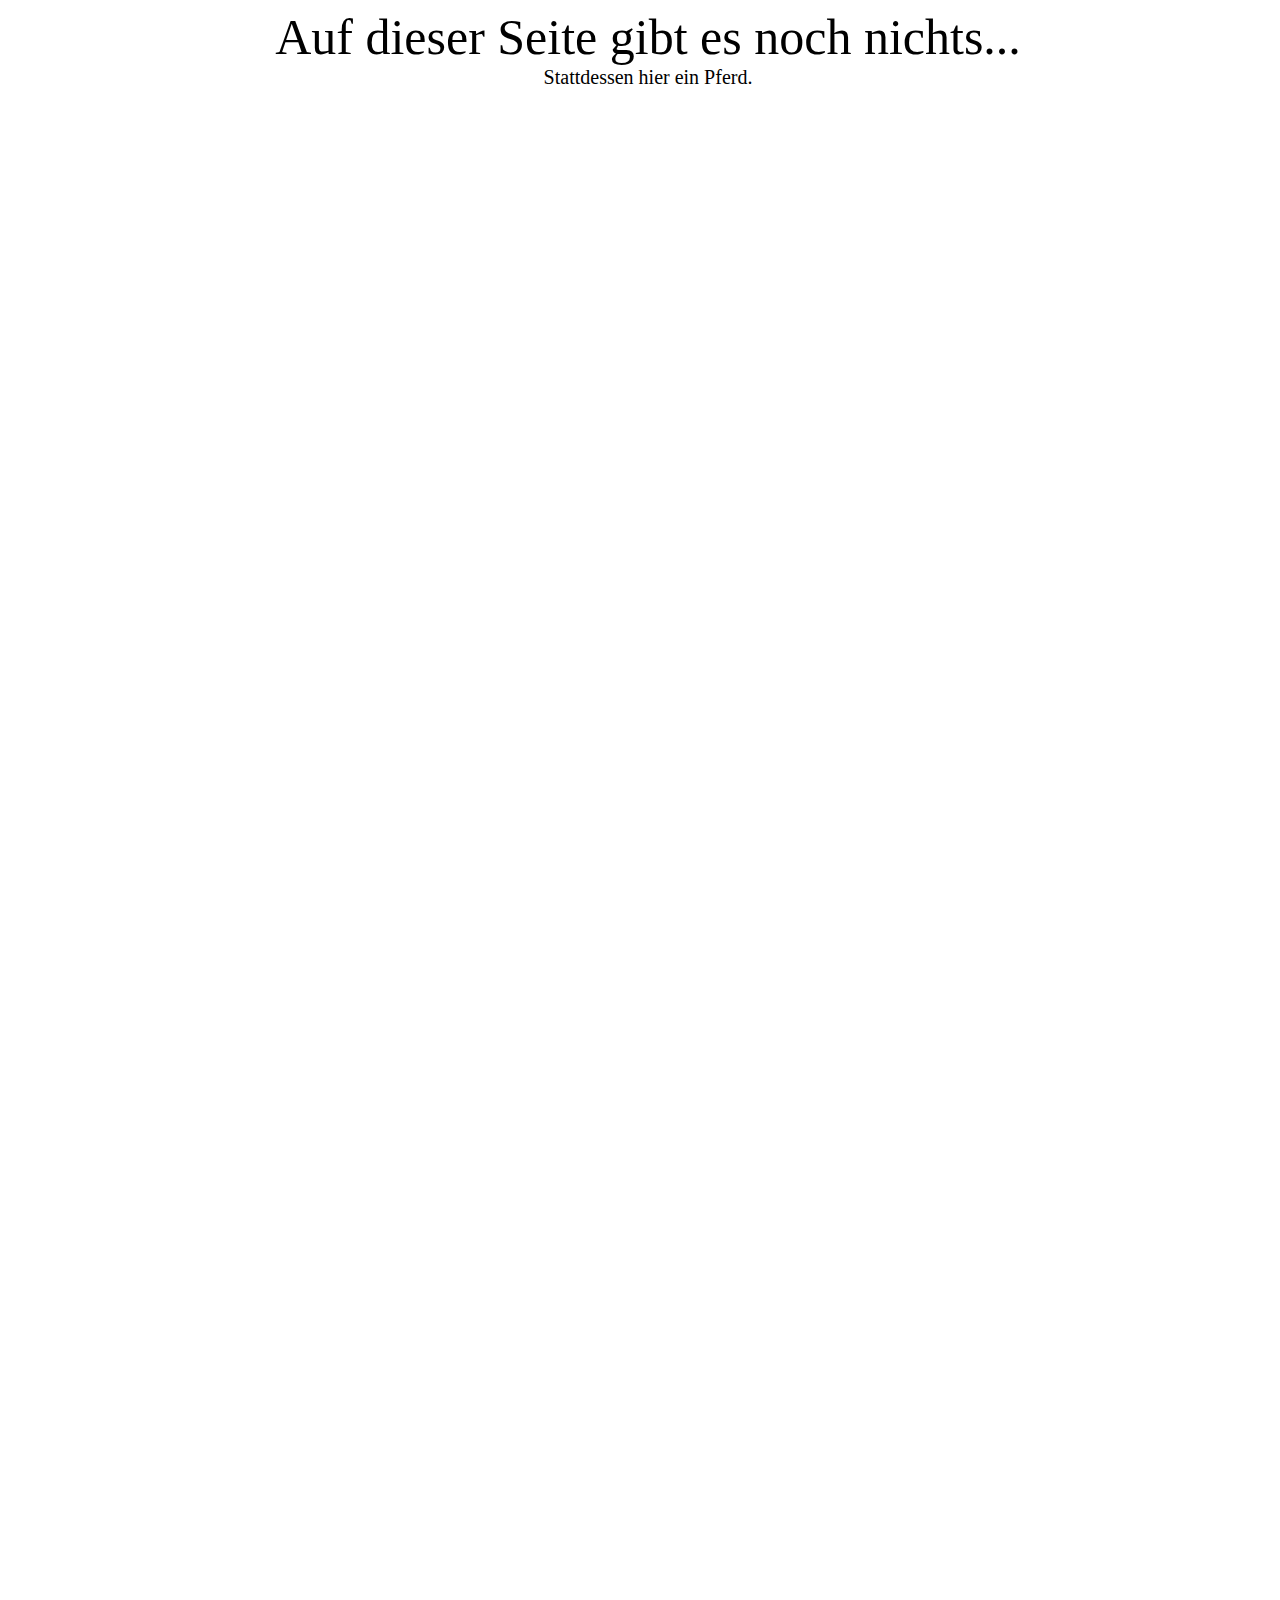
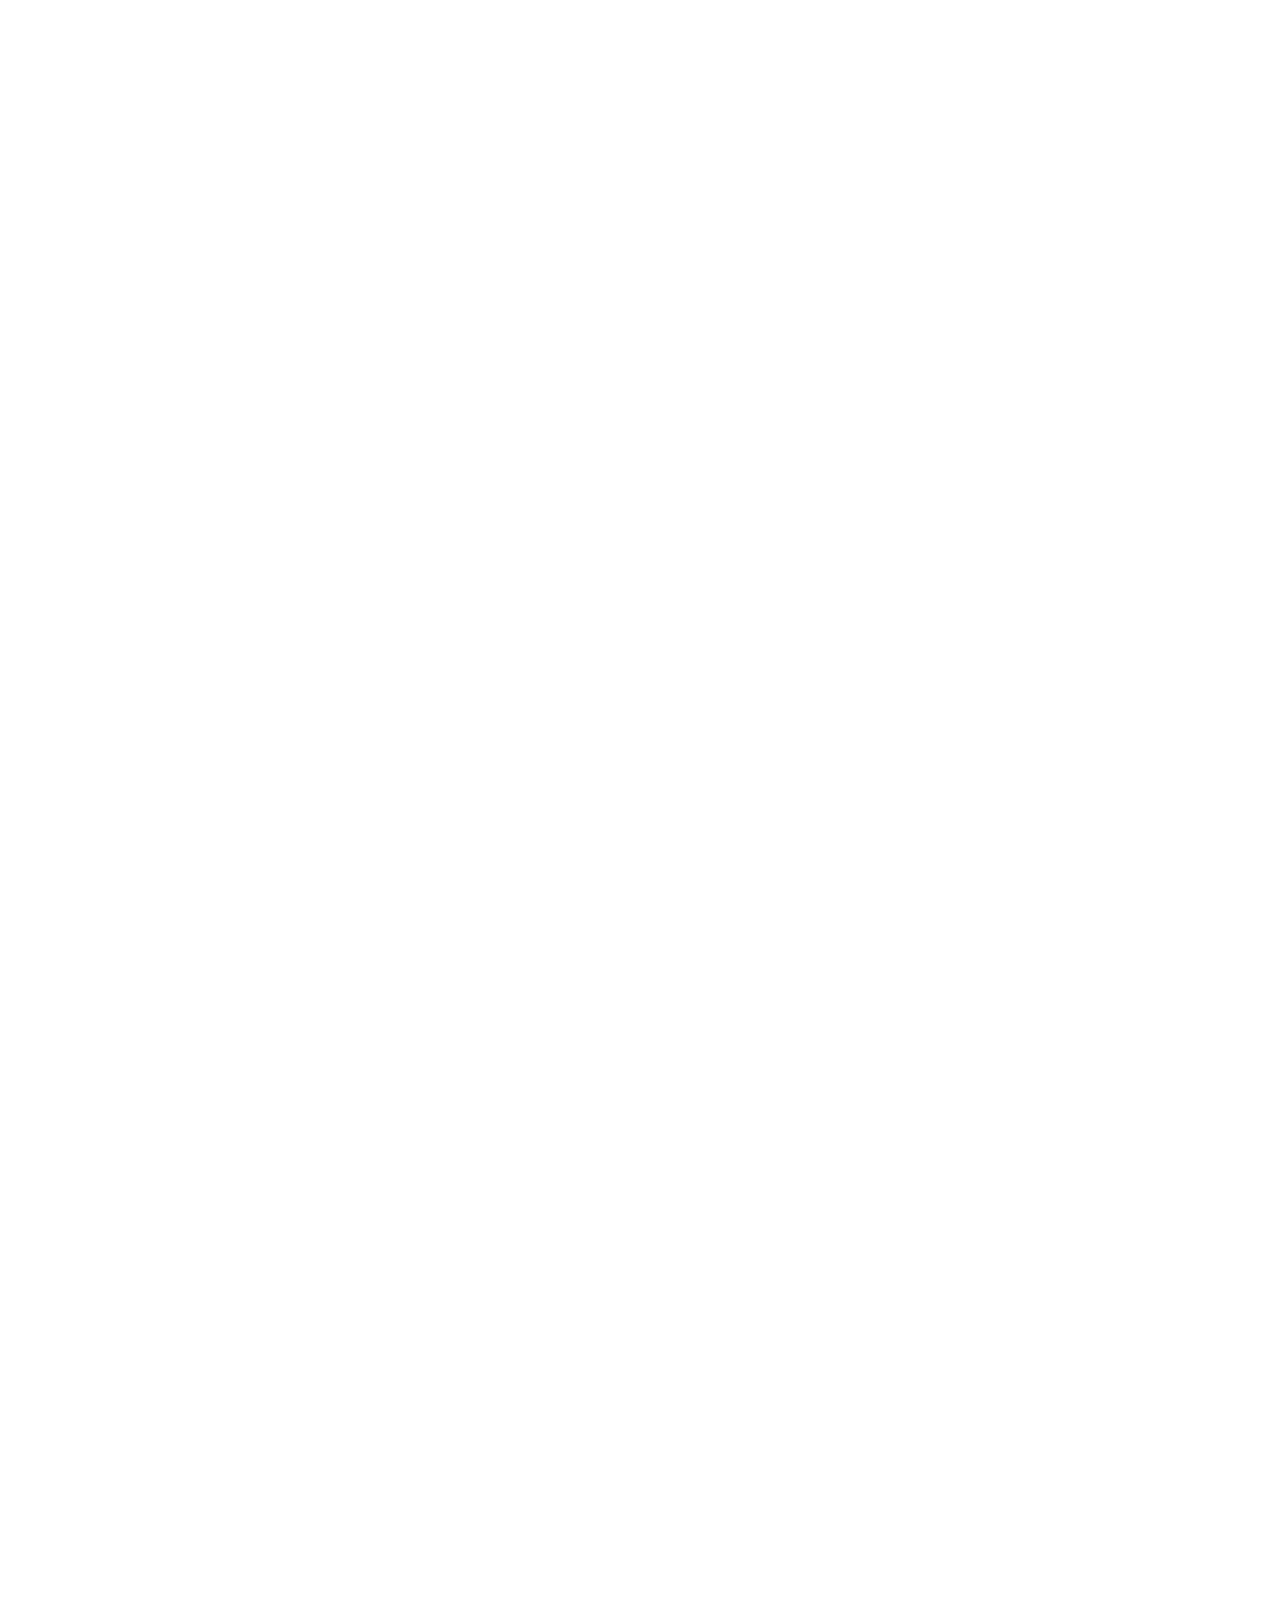
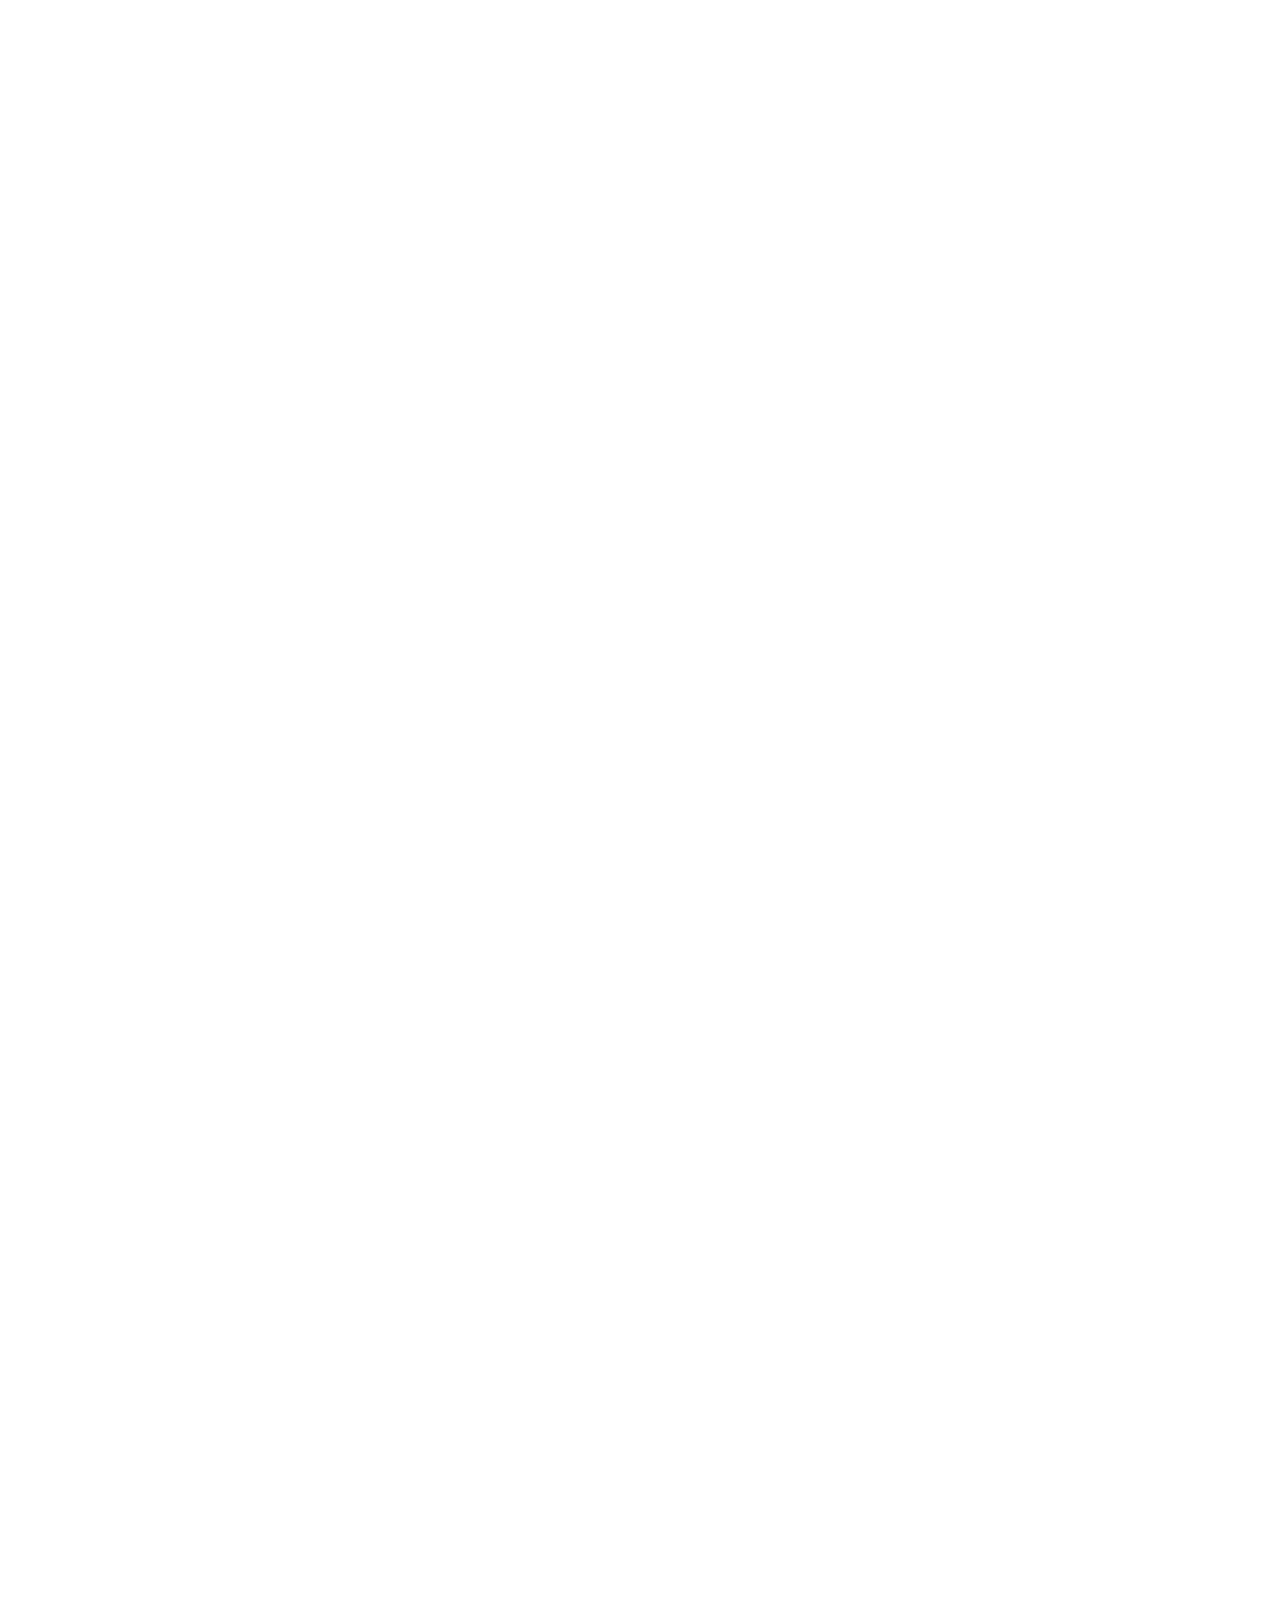
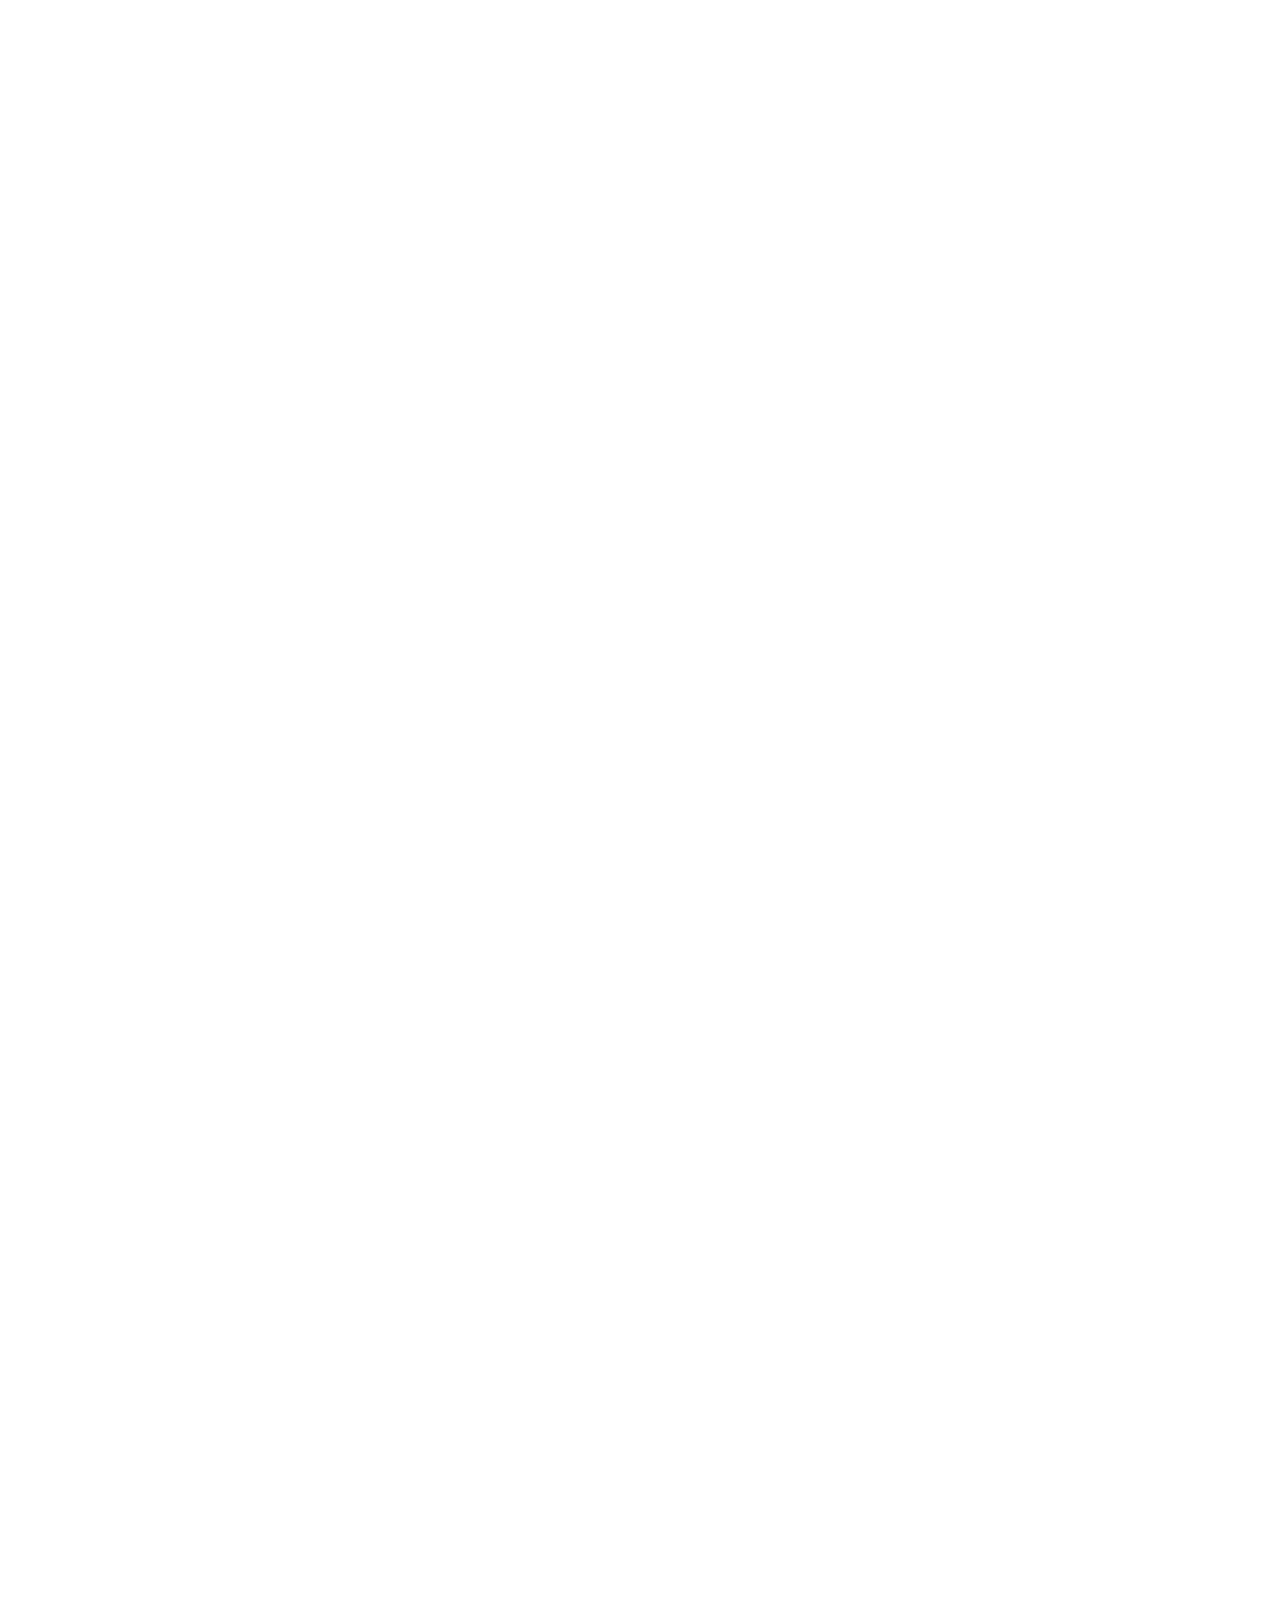
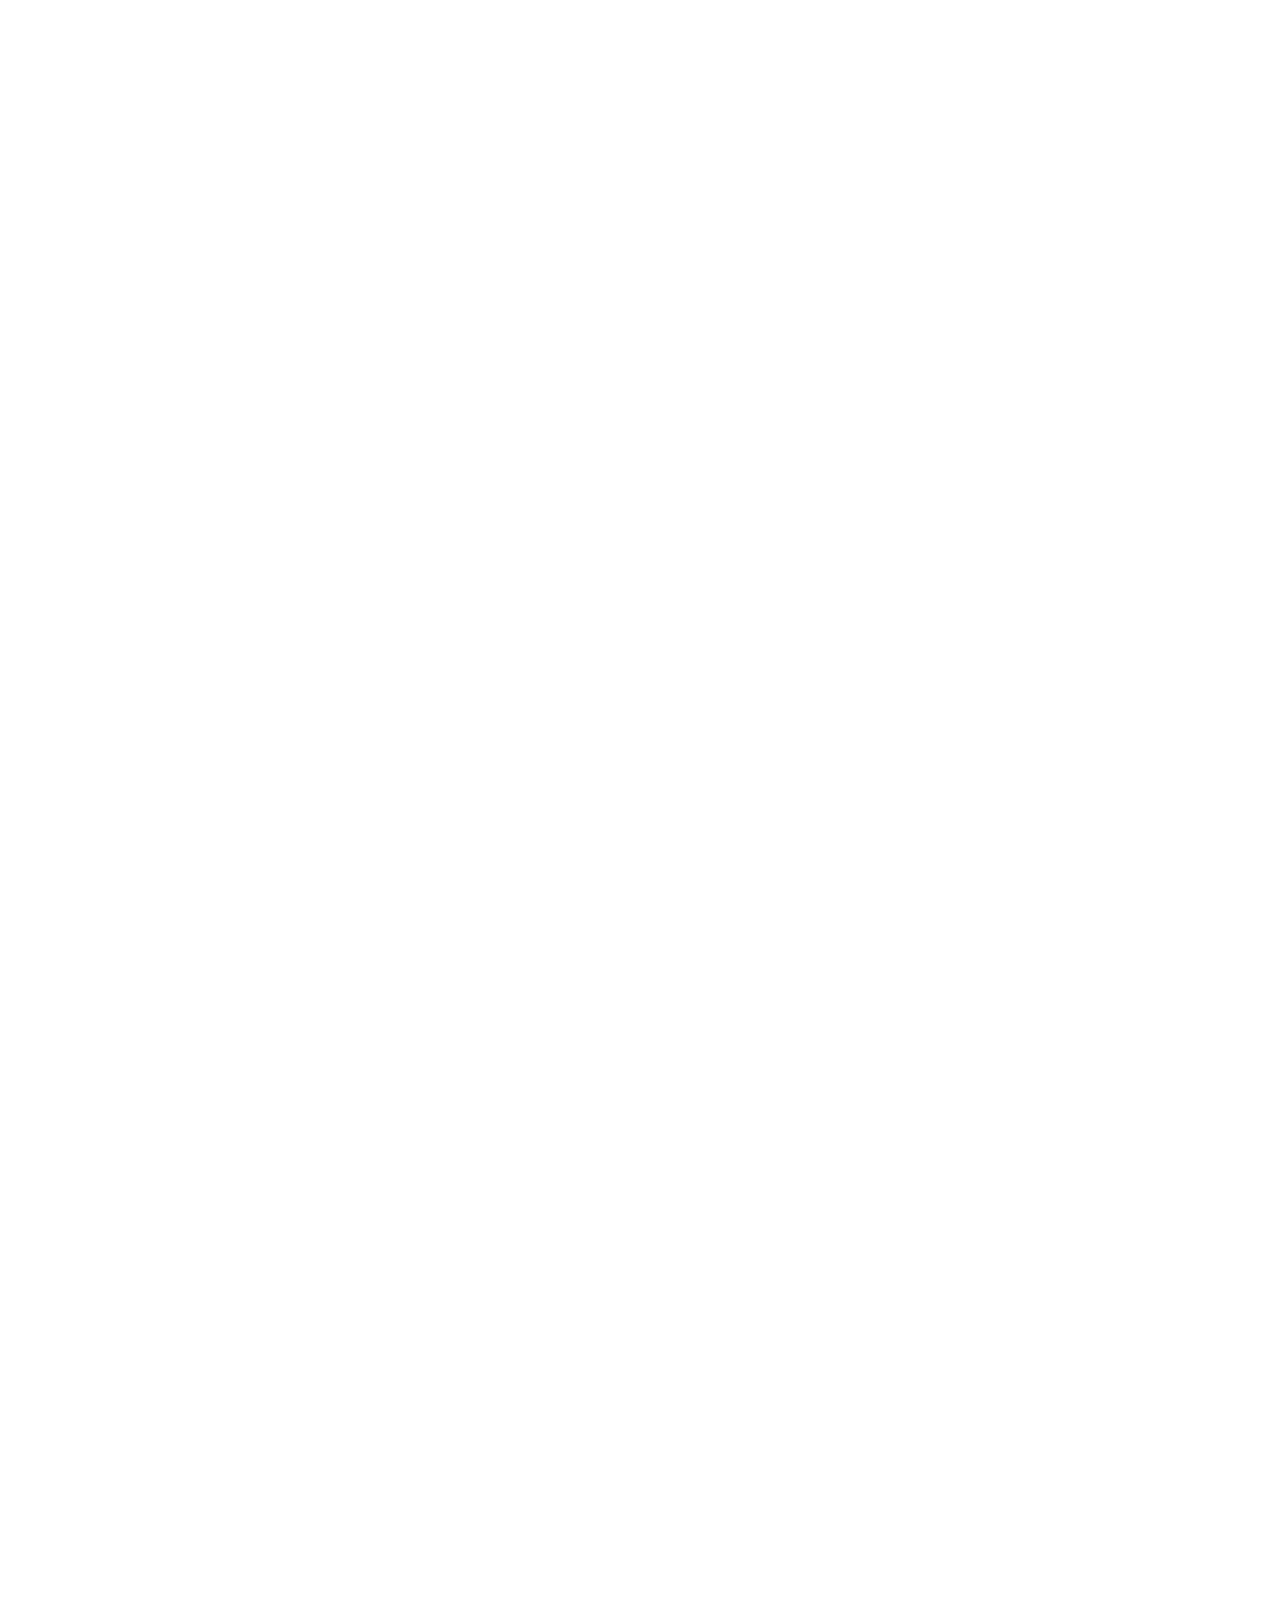
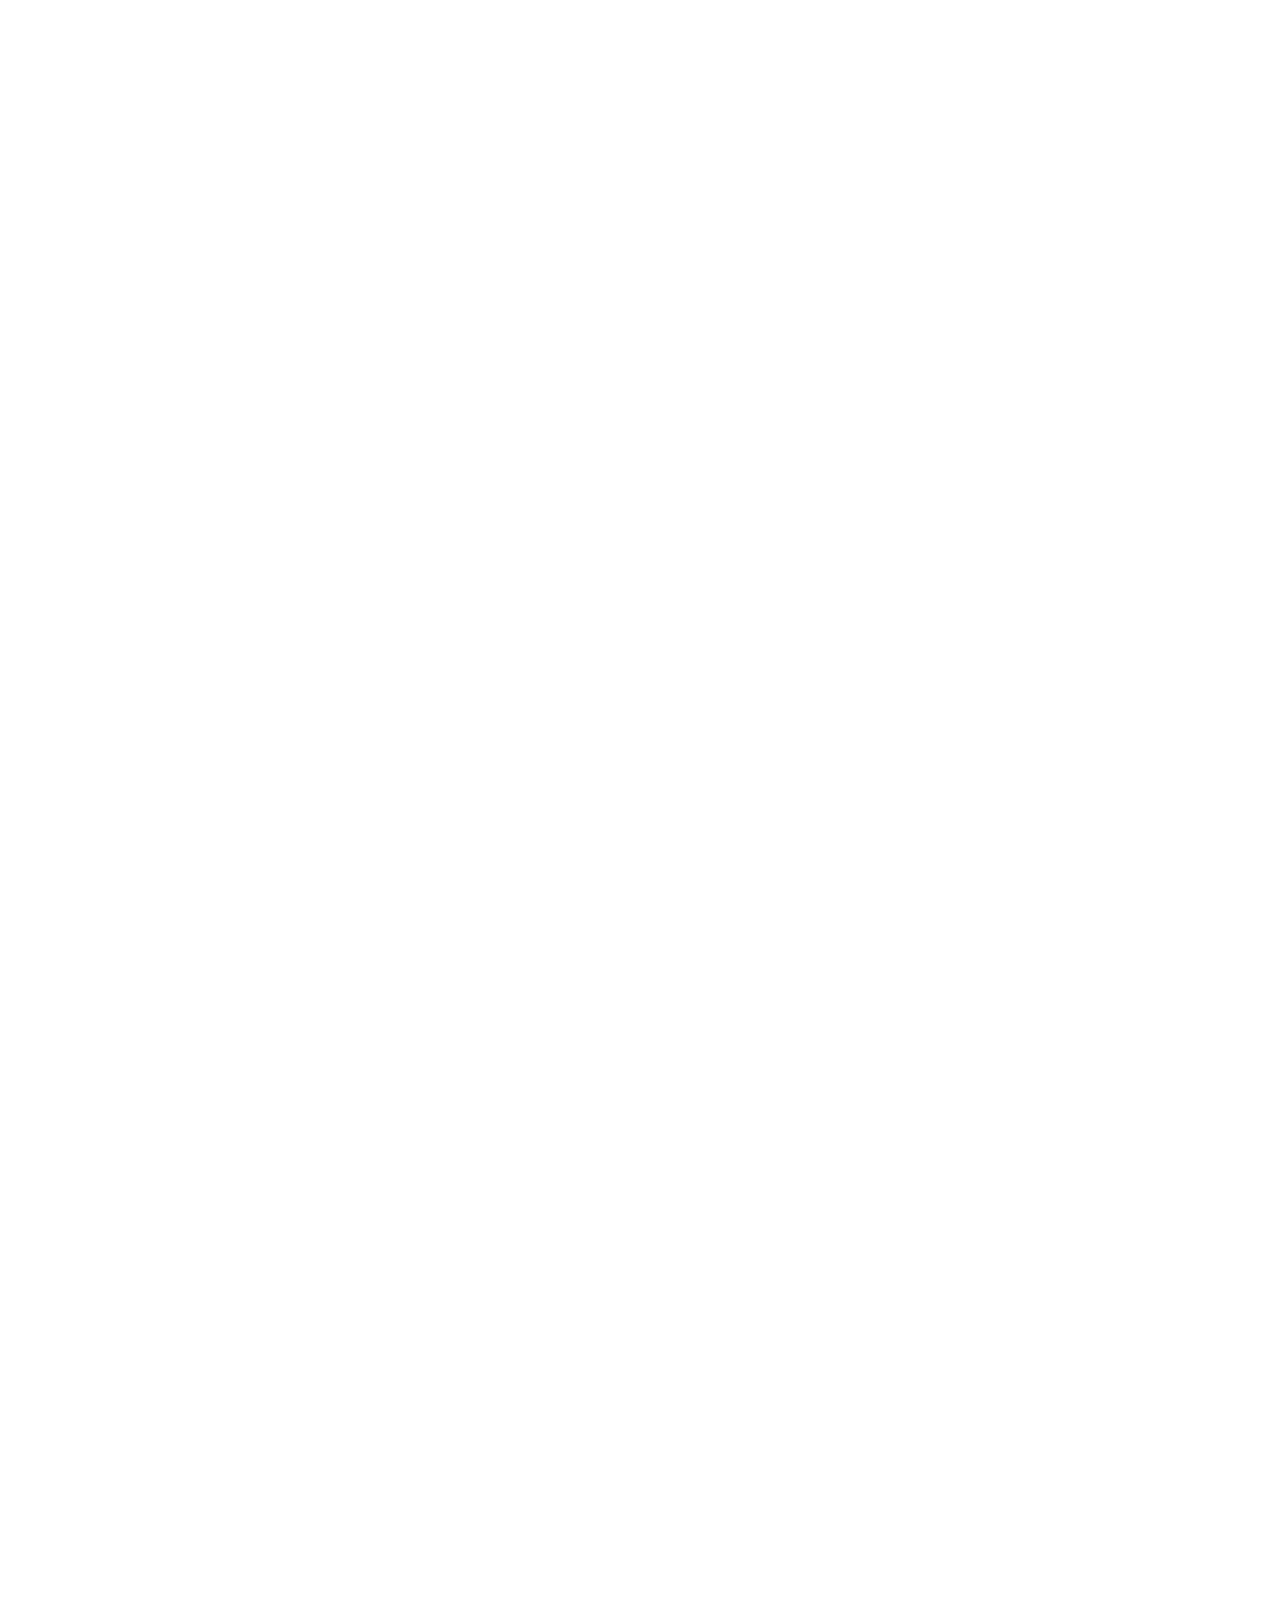
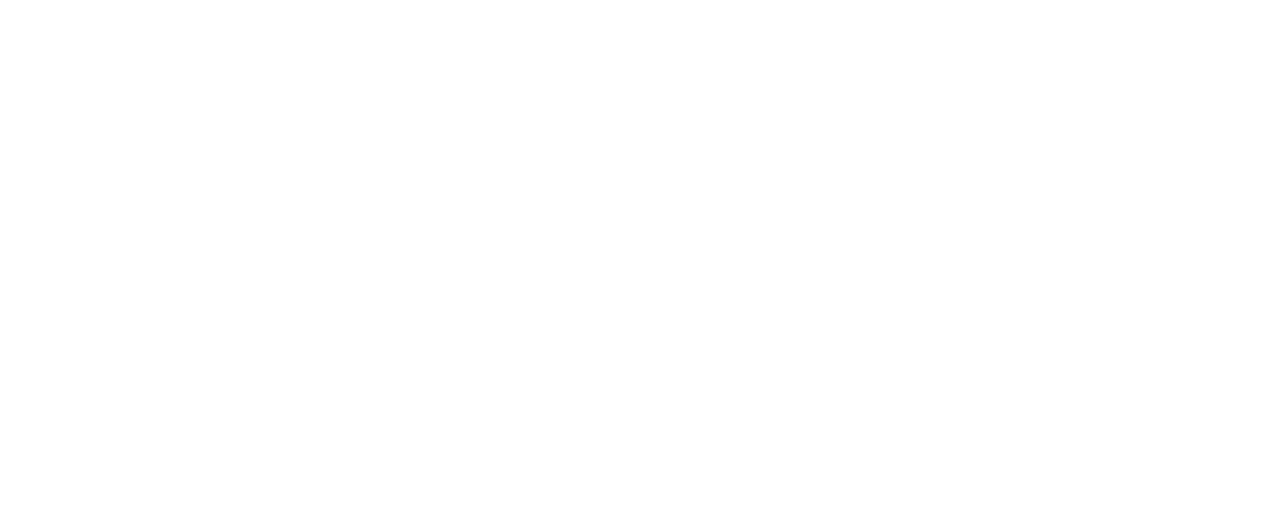
<file: loading.html>
<!DOCTYPE html>
<html lang="en">
<head>
    <meta charset="UTF-8">
    <meta name="viewport" content="width=device-width, initial-scale=1.0">
    <title>Gun Dach</title>
</head>
<style>
    :root {
        overflow: hidden;
    }
    #body {
        display: grid; 
        position: relative; 
        overflow: hidden; 
        height: 1000%; 
        width: 100%; 
        margin: 0;
    }
    #horse {
        grid-row: 0;
        height: 10000px;
        width: 100vw;
        margin-top: 10px;
        color: orange;
    }
    .scrollbar {
        -ms-overflow-style: none;
    }
    .scrollbar::-webkit-scrollbar {
        display: none;
    }
    .txt {
        text-align: center;
        font-family: Arial SemiBold;
        max-height: 80px;
    }
    #headline {
        font-size: 50px;
    }
    #subline {
        font-size: 20px;
    }

</style>
<body class="scrollbar">
    <div class="scrollbar" id="body">
        <span class="txt" id="headline">Auf dieser Seite gibt es noch nichts...</span>
        <span class="txt" id="subline">Stattdessen hier ein Pferd.</span>
        <div class="scrollbar">
            <iframe class="scrollbar" id="horse" src="http://endless.horse/" frameborder="0"></iframe>
        </div>
    </div>
</body>
</html>
</file>
